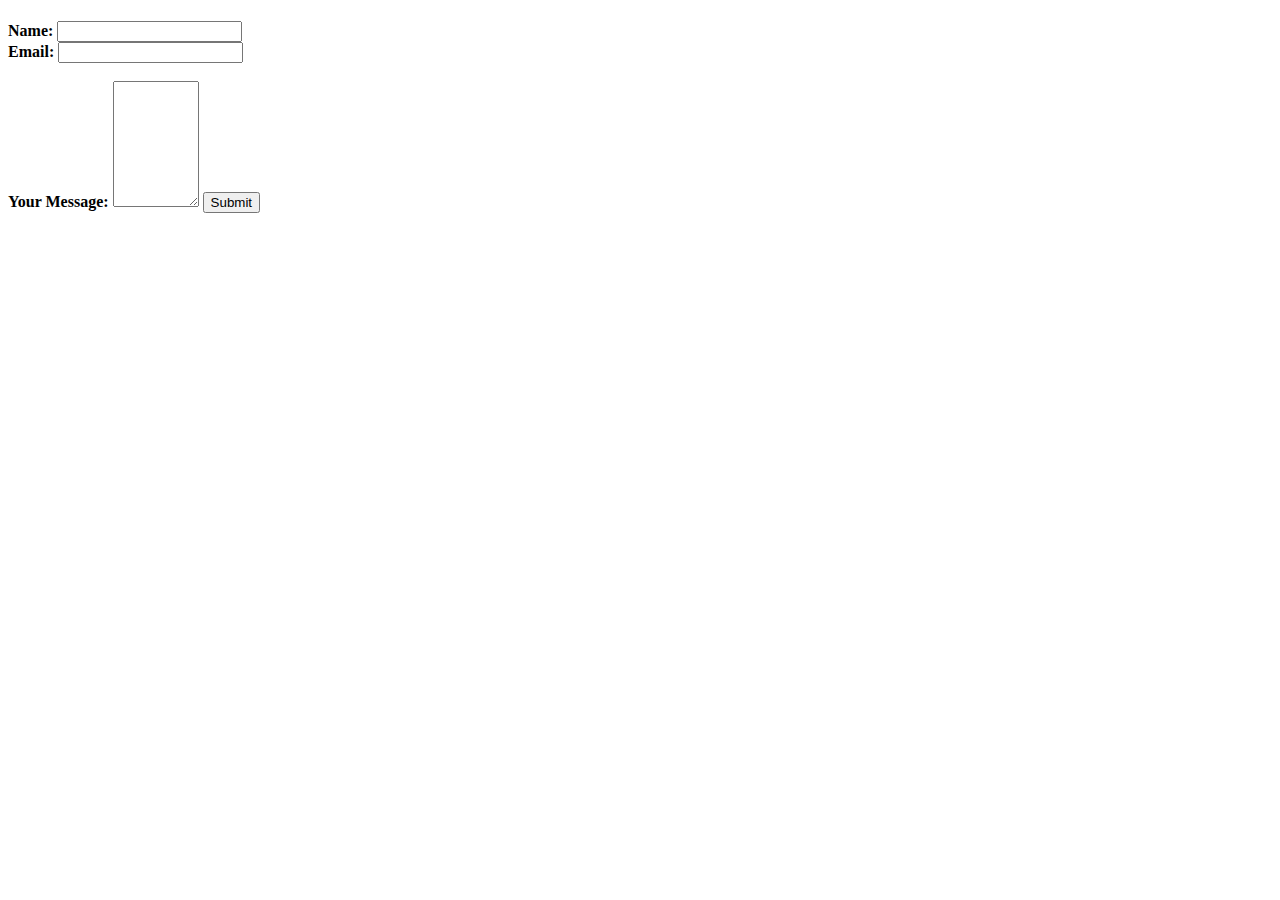
<file: contacts.html>
<!DOCTYPE html>
<html lang="en">
<head>
    <meta charset="UTF-8">
    <meta http-equiv="X-UA-Compatible" content="IE=edge">
    <meta name="viewport" content="width=device-width, initial-scale=1.0">
    <title>contacts</title>
</head>
<body>
    <!doctype html>
<html lang="en">
  <head>
    <!-- Required meta tags -->
    <meta charset="utf-8">
    <meta name="viewport" content="width=device-width, initial-scale=1, shrink-to-fit=no">

    <!-- Bootstrap CSS -->
    <link rel="stylesheet" href="https://cdn.jsdelivr.net/npm/bootstrap@4.6.2/dist/css/bootstrap.min.css" integrity="sha384-xOolHFLEh07PJGoPkLv1IbcEPTNtaed2xpHsD9ESMhqIYd0nLMwNLD69Npy4HI+N" crossorigin="anonymous">

    <title></title>
  </head>
  <body>
    <h1></h1>

    <!-- Optional JavaScript; choose one of the two! -->

    <!-- Option 1: jQuery and Bootstrap Bundle (includes Popper) -->
    <script src="https://cdn.jsdelivr.net/npm/jquery@3.5.1/dist/jquery.slim.min.js" integrity="sha384-DfXdz2htPH0lsSSs5nCTpuj/zy4C+OGpamoFVy38MVBnE+IbbVYUew+OrCXaRkfj" crossorigin="anonymous"></script>
    <script src="https://cdn.jsdelivr.net/npm/bootstrap@4.6.2/dist/js/bootstrap.bundle.min.js" integrity="sha384-Fy6S3B9q64WdZWQUiU+q4/2Lc9npb8tCaSX9FK7E8HnRr0Jz8D6OP9dO5Vg3Q9ct" crossorigin="anonymous"></script>

    <!-- Option 2: Separate Popper and Bootstrap JS -->
    <!--
    <script src="https://cdn.jsdelivr.net/npm/jquery@3.5.1/dist/jquery.slim.min.js" integrity="sha384-DfXdz2htPH0lsSSs5nCTpuj/zy4C+OGpamoFVy38MVBnE+IbbVYUew+OrCXaRkfj" crossorigin="anonymous"></script>
    <script src="https://cdn.jsdelivr.net/npm/popper.js@1.16.1/dist/umd/popper.min.js" integrity="sha384-9/reFTGAW83EW2RDu2S0VKaIzap3H66lZH81PoYlFhbGU+6BZp6G7niu735Sk7lN" crossorigin="anonymous"></script>
    <script src="https://cdn.jsdelivr.net/npm/bootstrap@4.6.2/dist/js/bootstrap.min.js" integrity="sha384-+sLIOodYLS7CIrQpBjl+C7nPvqq+FbNUBDunl/OZv93DB7Ln/533i8e/mZXLi/P+" crossorigin="anonymous"></script>
    -->
  </body>
</html>
<!DOCTYPE html>
<html lang="en" dir="ltr">
  <head>
    <meta charset="utf-8">
    <title></title>
  </head>
  <body>
    <form class="" action="mailto:rajraunit64@gmail.com" method="post">
    <label><b>Name:</b></label>
    <input type="text" name="" id=""><br>
    <label><b>Email:</b></label>
    <input type="text" name="" id=""><br>
    <br>
    <label><b>Your Message:</b></label>
    <textarea name="name"  cols="8" rows="8"></textarea>
    <input type="submit" name="" >
  </form>
  </body>
</html>

</body>
</html>
</file>
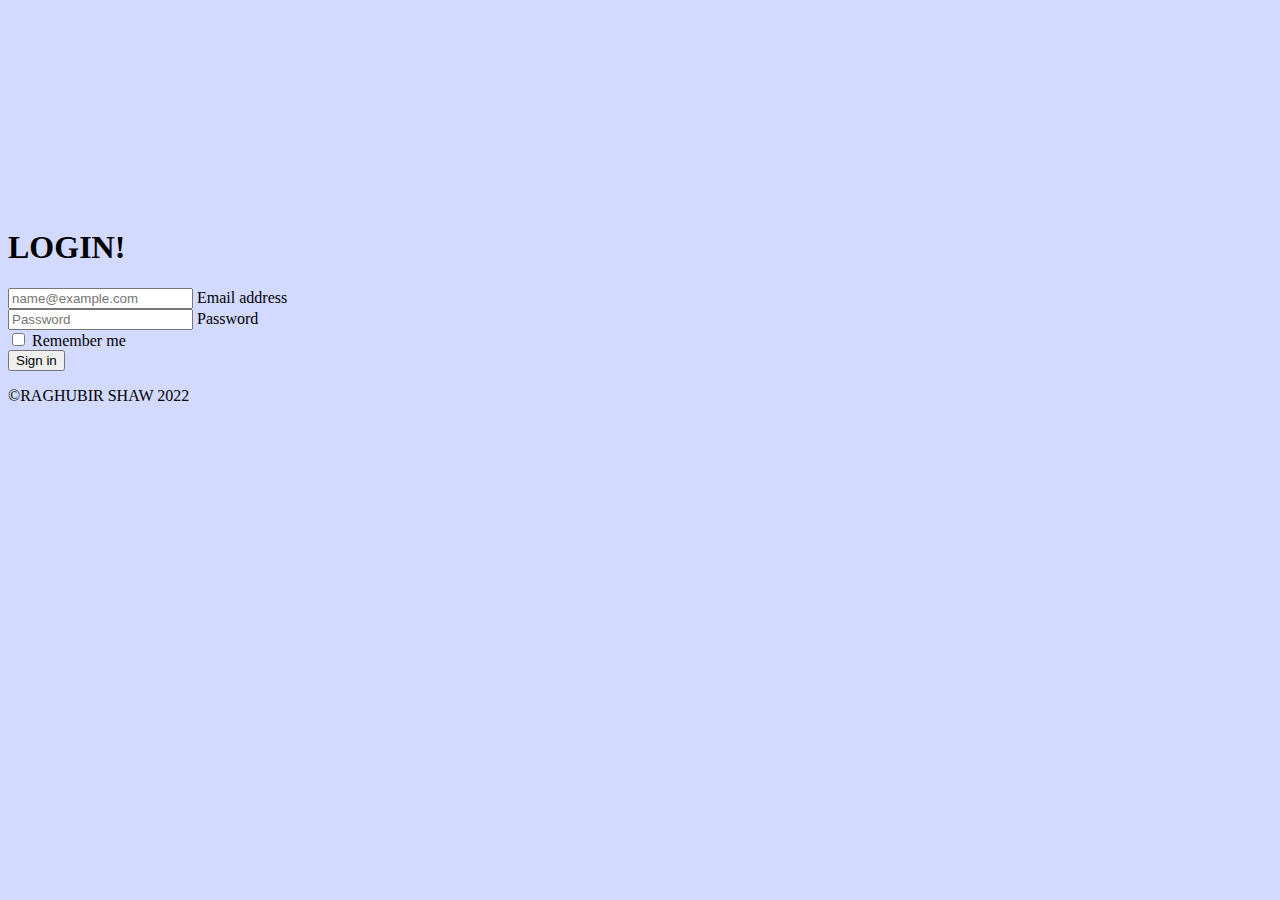
<file: login.html>
<!DOCTYPE html>
<html lang="en" dir="ltr">
  <head>
    <meta charset="utf-8">
    <title>Login-page</title>
      <link href="https://cdn.jsdelivr.net/npm/bootstrap@5.2.1/dist/css/bootstrap.min.css" rel="stylesheet" integrity="sha384-iYQeCzEYFbKjA/T2uDLTpkwGzCiq6soy8tYaI1GyVh/UjpbCx/TYkiZhlZB6+fzT" crossorigin="anonymous">
      <link rel="stylesheet" href="CSS/styles.css">

  </head>
    <body class="text-center">

    <main class="form-signin w-25 m-auto">
      <form>
         <!-- <img class="mb-4" src="" alt="" width="72" height="57"> -->
        <h1 class="h3 mb-3 fw-normal"> LOGIN! </h1>

        <div class="form-floating">
          <input type="email" class="form-control" id="floatingInput" placeholder="name@example.com">
          <label for="floatingInput">Email address</label>
        </div>
        <div class="form-floating">
          <input type="password" class="form-control" id="floatingPassword" placeholder="Password">
          <label for="floatingPassword">Password</label>
        </div>

        <div class="checkbox mb-3">
          <label>
            <input type="checkbox" value="remember-me"> Remember me
          </label>
        </div>
        <button class="w-100 btn btn-lg btn-primary" type="submit">Sign in</button>
        <p class="mt-5 mb-3 text-muted">©RAGHUBIR SHAW 2022</p>
      </form>
    </main>





  </body>
</html>
</file>
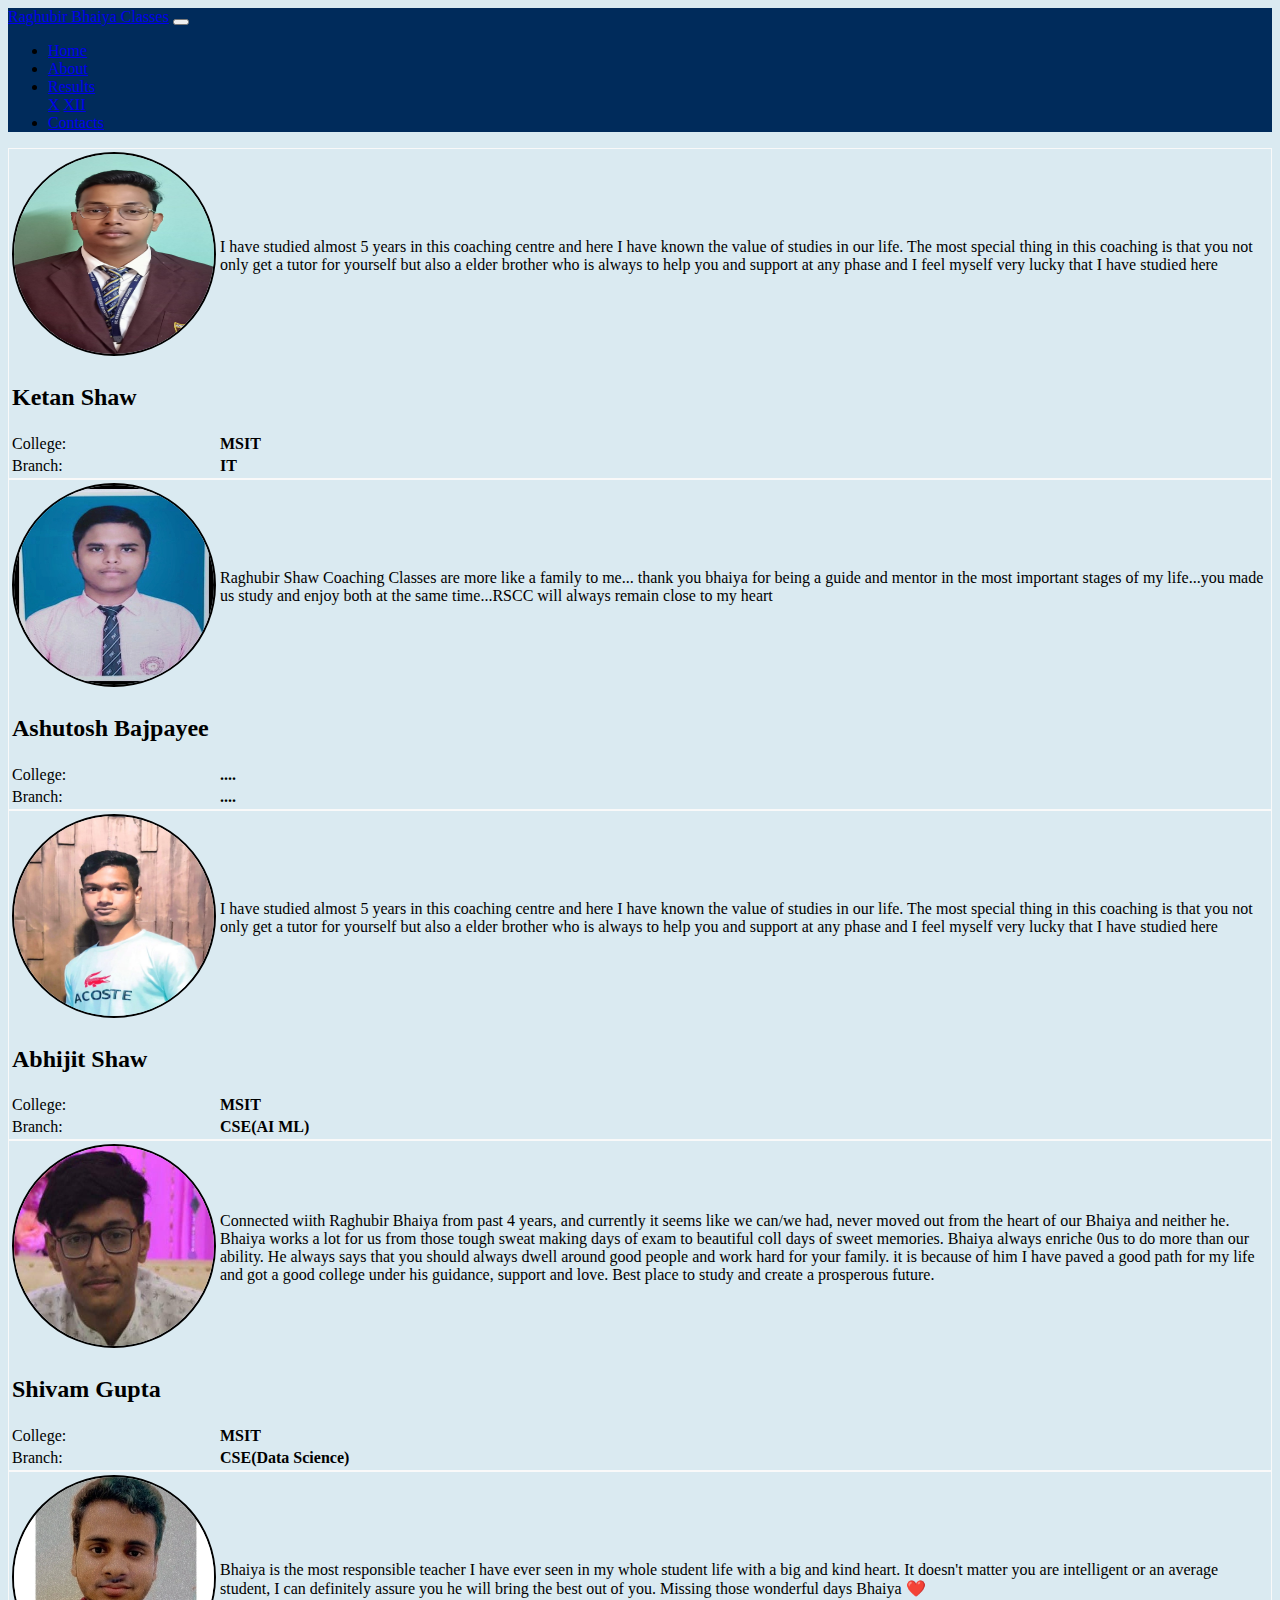
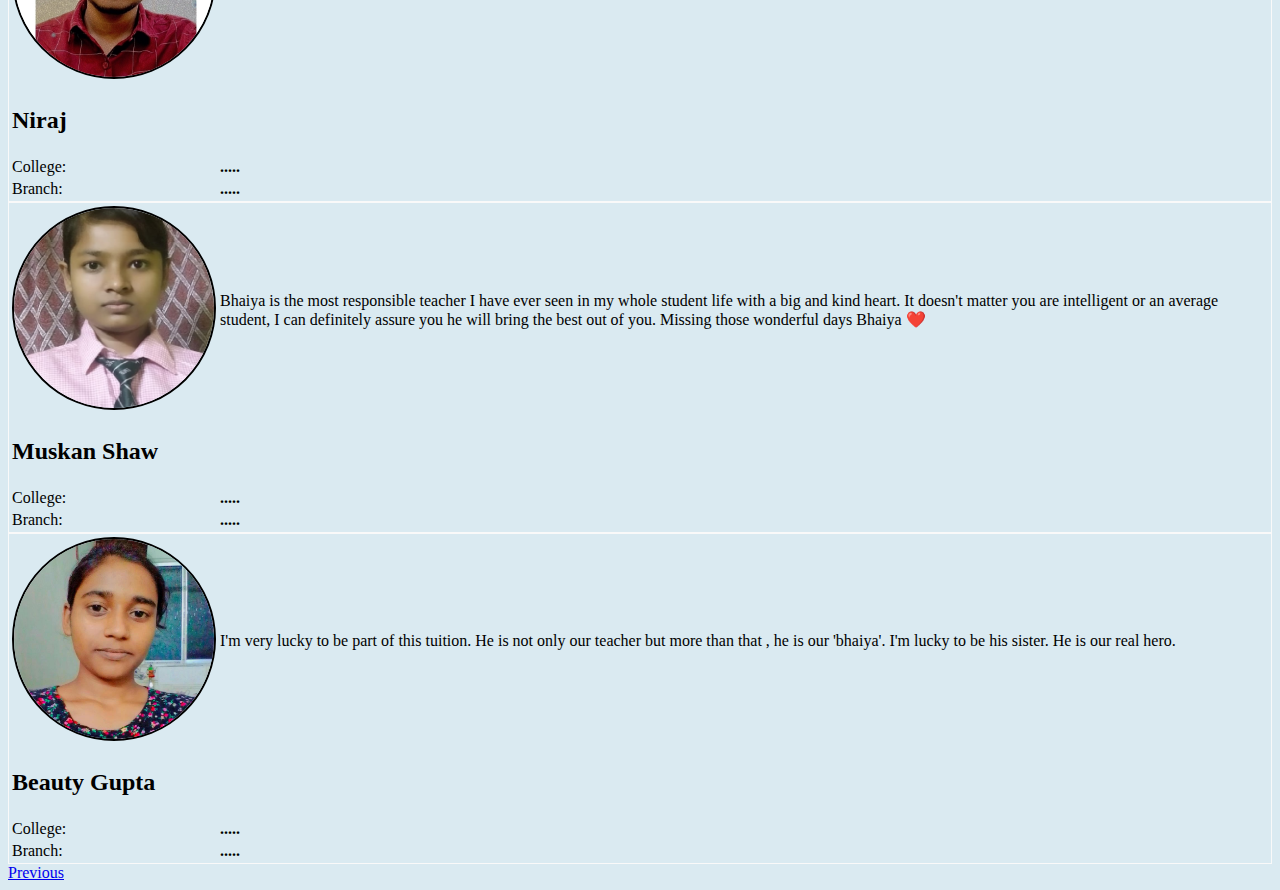
<file: more.html>
<!DOCTYPE html>
<html lang="en">
<head>
  <meta charset="UTF-8">
  <meta http-equiv="X-UA-Compatible" content="IE=edge">
  <meta name="viewport" content="width=device-width, initial-scale=1.0">
  <title>Document</title>
</head>
<body>
  <!doctype html>
<html lang="en">
  <head>
    <!-- Required meta tags -->
    <meta charset="utf-8">
    <meta name="viewport" content="width=device-width, initial-scale=1, shrink-to-fit=no">

    <!-- Bootstrap CSS -->
    <link rel="stylesheet" href="https://cdn.jsdelivr.net/npm/bootstrap@4.6.2/dist/css/bootstrap.min.css" integrity="sha384-xOolHFLEh07PJGoPkLv1IbcEPTNtaed2xpHsD9ESMhqIYd0nLMwNLD69Npy4HI+N" crossorigin="anonymous">

    <title>Hello, world!</title>
  </head>
  <body>
    

    <!-- Optional JavaScript; choose one of the two! -->

    <!-- Option 1: jQuery and Bootstrap Bundle (includes Popper) -->
    <script src="https://cdn.jsdelivr.net/npm/jquery@3.5.1/dist/jquery.slim.min.js" integrity="sha384-DfXdz2htPH0lsSSs5nCTpuj/zy4C+OGpamoFVy38MVBnE+IbbVYUew+OrCXaRkfj" crossorigin="anonymous"></script>
    <script src="https://cdn.jsdelivr.net/npm/bootstrap@4.6.2/dist/js/bootstrap.bundle.min.js" integrity="sha384-Fy6S3B9q64WdZWQUiU+q4/2Lc9npb8tCaSX9FK7E8HnRr0Jz8D6OP9dO5Vg3Q9ct" crossorigin="anonymous"></script>

    <!-- Option 2: Separate Popper and Bootstrap JS -->
    <!--
    <script src="https://cdn.jsdelivr.net/npm/jquery@3.5.1/dist/jquery.slim.min.js" integrity="sha384-DfXdz2htPH0lsSSs5nCTpuj/zy4C+OGpamoFVy38MVBnE+IbbVYUew+OrCXaRkfj" crossorigin="anonymous"></script>
    <script src="https://cdn.jsdelivr.net/npm/popper.js@1.16.1/dist/umd/popper.min.js" integrity="sha384-9/reFTGAW83EW2RDu2S0VKaIzap3H66lZH81PoYlFhbGU+6BZp6G7niu735Sk7lN" crossorigin="anonymous"></script>
    <script src="https://cdn.jsdelivr.net/npm/bootstrap@4.6.2/dist/js/bootstrap.min.js" integrity="sha384-+sLIOodYLS7CIrQpBjl+C7nPvqq+FbNUBDunl/OZv93DB7Ln/533i8e/mZXLi/P+" crossorigin="anonymous"></script>
    -->
  </body>

  
  </html>

  <style>
    nav{
      background-color: #002B5B;
      font: bold;
    }
    div 
    {
      
    }
    .navbar-brand {
      
      font-stretch: expanded;
    }

</style>
<div>
<nav class="navbar navbar-expand-lg navbar-dark">
    <a class="navbar-brand " href="#">Raghubir Bhaiya Classes</a>
    <button class="navbar-toggler" type="button" data-toggle="collapse" data-target="#navbarSupportedContent" aria-controls="navbarSupportedContent" aria-expanded="false" aria-label="Toggle navigation">
      <span class="navbar-toggler-icon"></span>
    </button>
  
    <div class="collapse navbar-collapse ms-auto" id="navbarSupportedContent">
      <ul class="navbar-nav ml-auto">
        <li class="nav-item active ">
          <a class="nav-link" href="Home.html"sr-only>Home</span></a>
        </li>
        <li class="nav-item active">
          <a class="nav-link" href="about.html">About</a>
        </li>
        <li class="nav-item dropdown active">
          <a class="nav-link dropdown-toggle" href="#" id="navbarDropdown" role="button" data-toggle="dropdown" aria-haspopup="true" aria-expanded="false">
            Results
          </a>
          <div class="dropdown-menu" aria-labelledby="navbarDropdown">
            <a class="dropdown-item" href="#">X</a>
            <a class="dropdown-item" href="#">XII</a>
            <div class="dropdown-divider"></div>
            <a class="dropdown-item" href="#"></a>
          </div>
        </li>
        <li class="nav-item active">
          <a class="nav-link " href="#">Contacts</a>
        </li>
      </ul>
      
    </div>
  </nav>
  
  <div class="row">
    
    <div class="col" style="border: 1px #F9F9F9 solid">
    <table>
        <thead>
            <td><img style="height:200px; width:200px; border-radius: 100%;" src="ketan.jpeg" alt=""></td>
            <td>I have studied almost 5 years in this coaching centre and here I have known the value of studies in our life. The most special thing in this coaching is that you not only get a tutor for yourself but also a elder brother who is always to help you and support at any phase and I feel myself very lucky that I have studied here
                </td>
        </thead>
        <tr>
        <td><b><h2>Ketan Shaw</h2></b></td>
    </tr>
        <tr>
            <td>College:</td>
            <td><b>MSIT</b></td>
        </tr>
        <tr>
            <td>Branch:</td>
            <td><b>IT</b></td>
        </tr>
    </table>
    </div>
    
    <div class="col" style="border: 1px #F9F9F9 solid">
    
    <table>
        <thead>
            <td><img style="height:200px; width:200px; border-radius: 100%;" src="ashutosh.jpg" alt=""></td>
            <td>Raghubir Shaw Coaching Classes are more like a family to me... thank you bhaiya for being a guide and mentor in the most important stages of my life...you made us study and enjoy both at the same time...RSCC will always remain close to my heart</td>
                
        </thead>
        <tr>
        <td><b><h2>Ashutosh Bajpayee</h2></b></td>
    </tr>
        <tr>
            <td>College:</td>
            <td><b>....</b></td>
        </tr>
        <tr>
            <td>Branch:</td>
            <td><b>....</b></td>
        </tr>
    </table>
    </div>
    </div>

    <div class="row">
    
      <div class="col" style="border: 1px #F9F9F9 solid">
      <table>
          <thead>
              <td><img style="height:200px; width:200px; border-radius: 100%;" src="abhijit.jpeg" alt=""></td>
              <td>I have studied almost 5 years in this coaching centre and here I have known the value of studies in our life. The most special thing in this coaching is that you not only get a tutor for yourself but also a elder brother who is always to help you and support at any phase and I feel myself very lucky that I have studied here
                  </td>
          </thead>
          <tr>
          <td><b><h2>Abhijit Shaw</h2></b></td>
      </tr>
          <tr>
              <td>College:</td>
              <td><b>MSIT</b></td>
          </tr>
          <tr>
              <td>Branch:</td>
              <td><b>CSE(AI ML)</b></td>
          </tr>
      </table>
      </div>
      
      <div class="col" style="border: 1px #F9F9F9 solid">
      
      <table>
          <thead>
              <td><img style="height:200px; width:200px; border-radius: 100%;" src="shivam.jpeg" alt=""></td>
              <td>
                Connected wiith Raghubir Bhaiya from past 4 years, and currently it seems like we can/we had, never moved out from the heart of our Bhaiya and neither he. Bhaiya works a lot for us from those tough sweat making days of exam to beautiful coll days of sweet memories. Bhaiya always enriche 0us to do more than our ability. He always says that you should always dwell around good people and work hard  for your family. it is because of him I have paved a good path for my life and got a good college under his guidance, support and love. Best place to study and create a prosperous future.
              </td>
                  
          </thead>
          <tr>
          <td><b><h2>Shivam Gupta</h2></b></td>
      </tr>
          <tr>
              <td>College:</td>
              <td><b>MSIT</b></td>
          </tr>
          <tr>
              <td>Branch:</td>
              <td><b>CSE(Data Science)</b></td>
          </tr>
      </table>
      </div>
      </div>
      <div class="row">
    
        <div class="col" style="border: 1px #F9F9F9 solid">
        <table>
            <thead>
                <td><img style="height:200px; width:200px; border-radius: 100%;" src="niraj.jpg" alt=""></td>
                <td>Bhaiya is the most responsible teacher I have ever seen in my whole student life with a big and kind heart. It doesn't matter you are intelligent or an average student, I can definitely assure you he will bring the best out of you. Missing those wonderful days Bhaiya ❤️
                    </td>
            </thead>
            <tr>
            <td><b><h2>Niraj</h2></b></td>
        </tr>
            <tr>
                <td>College:</td>
                <td><b>.....</b></td>
            </tr>
            <tr>
                <td>Branch:</td>
                <td><b>.....</b></td>
            </tr>
        </table>
        </div>
        
        <div class="col" style="border: 1px #F9F9F9 solid">
        
        <table>
            <thead>
                <td><img style="height:200px; width:200px; border-radius: 100%;" src="muskan.jpg" alt=""></td>
                <td>
                  Bhaiya is the most responsible teacher I have ever seen in my whole student life with a big and kind heart. It doesn't matter you are intelligent or an average student, I can definitely assure you he will bring the best out of you. Missing those wonderful days Bhaiya ❤️
                </td>
                    
            </thead>
            <tr>
            <td><b><h2>Muskan Shaw</h2></b></td>
        </tr>
            <tr>
                <td>College:</td>
                <td><b>.....</b></td>
            </tr>
            <tr>
                <td>Branch:</td>
                <td><b>.....</b></td>
            </tr>
        </table>
        </div>
        </div>
      <style>
        
        body {
        background-color: #DAEAF1;
        
        }
        img {
            border: 2px solid;
        }
  
   </style>
 <div class="row">
    
  <div class="col" style="border: 1px #F9F9F9 solid">
  <table>
      <thead>
          <td><img style="height:200px; width:200px; border-radius: 100%;" src="beauty.jpeg" alt=""></td>
          <td>I'm very lucky to be part of this tuition. He is not only our teacher but more than that , he is our 'bhaiya'. I'm lucky to be his sister. He is our real hero.
              </td>
      </thead>
      <tr>
      <td><b><h2>Beauty Gupta</h2></b></td>
  </tr>
      <tr>
          <td>College:</td>
          <td><b>.....</b></td>
      </tr>
      <tr>
          <td>Branch:</td>
          <td><b>.....</b></td>
      </tr>
  </table>
  </div>
</div>
  <a href="previous.html" class="button btn-outline-success">Previous</a>
  
  
</body>
</html>
</file>
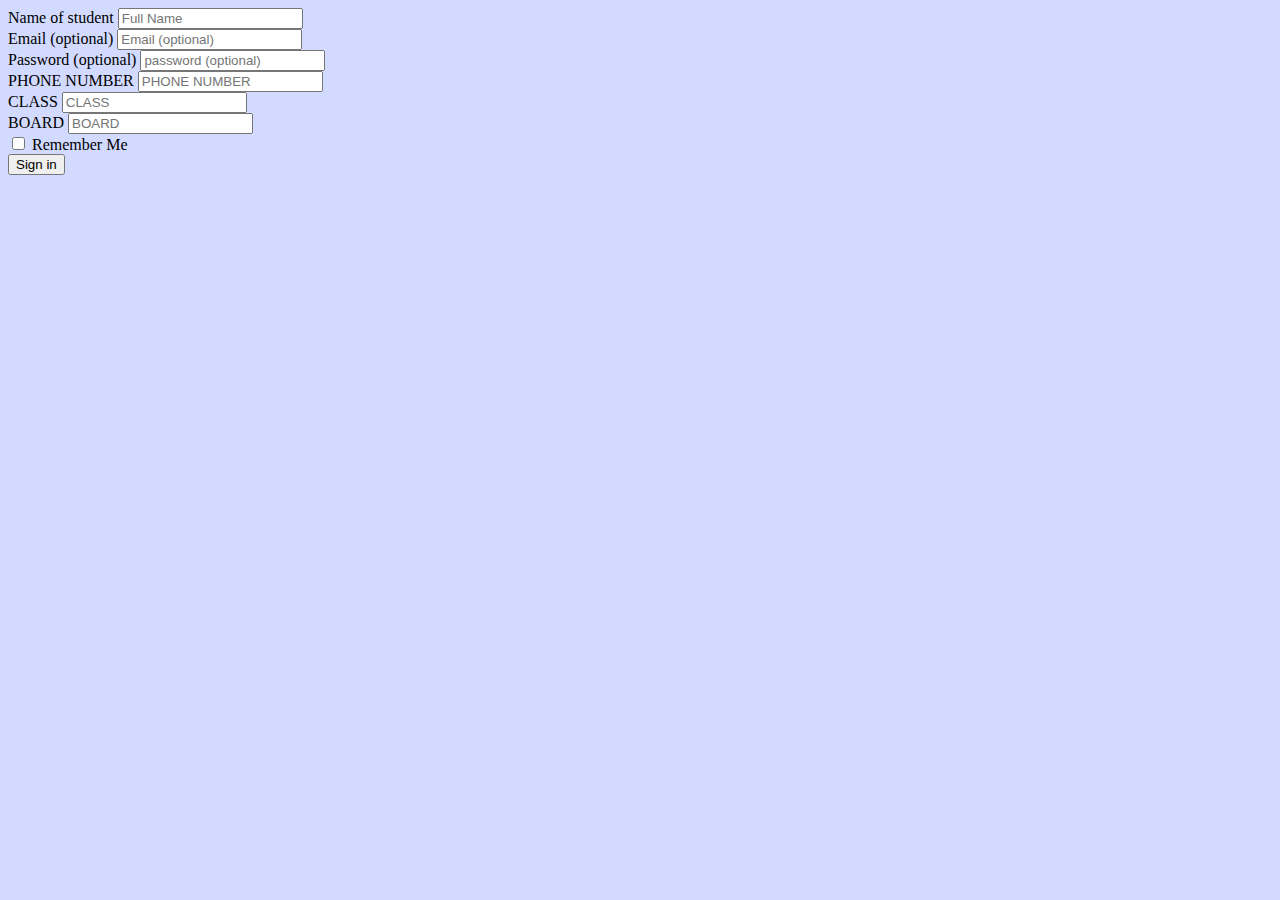
<file: register.html>
<!doctype html>
<html lang="en">
  <head>
    <meta charset="utf-8">
    <meta name="viewport" content="width=device-width, initial-scale=1">
    <title>Bootstrap demo</title>
    <link href="https://cdn.jsdelivr.net/npm/bootstrap@5.2.1/dist/css/bootstrap.min.css" rel="stylesheet" integrity="sha384-iYQeCzEYFbKjA/T2uDLTpkwGzCiq6soy8tYaI1GyVh/UjpbCx/TYkiZhlZB6+fzT" crossorigin="anonymous">
<link rel="stylesheet" href="CSS/styles.css">
  </head>



                                            <!-- CONVERT THIS PART INTO  A BOX-KIND OF FEATURE  -->



    <body class="register-page">
    <form class="row g-3">
      <div class="col-12">
        <label for="inputphonenumber" class="form-label">Name of student</label>
        <input type="text" class="form-control" id="inputname" placeholder="Full Name" required>
      </div>
     <div class="col-md-6">
        <label for="inputEmail4" class="form-label">Email (optional)</label>
        <input type="email" class="form-control" id="inputEmail4" placeholder="Email (optional)" optional>
      </div>
      <div class="col-md-6">
        <label for="inputPassword4" class="form-label">Password (optional)</label>
        <input type="password" class="form-control" id="inputPassword4" placeholder="password (optional)" optional>
      </div>
      <div class="col-12">
        <label for="inputphonenumber" class="form-label">PHONE NUMBER</label>
        <input type="text" class="form-control" id="inputphonenumber" placeholder="PHONE NUMBER" required>
      </div>
      <div class="col-12">
        <label for="inputclass" class="form-label">CLASS</label>
        <input type="text" class="form-control" id="inputclass" placeholder="CLASS" required>
      </div>
      <div class="col-md-6">
        <label for="inputboard" class="form-label">BOARD</label>
        <input type="text" class="form-control" id="inputboard" placeholder="BOARD" required>
      </div>
      <div class="col-12">
        <div class="form-check">
          <input class="form-check-input" type="checkbox" id="gridCheck">
          <label class="form-check-label" for="gridCheck">
            Remember Me
          </label>
        </div>
      </div>
      <div class="col-12">
        <button type="submit" class="btn btn-primary">Sign in</button>
      </div>
    </form>


                                                    <!-- CONVERT THIS PART INTO  A BOX-KIND OF FEATURE  -->





    <script src="https://cdn.jsdelivr.net/npm/bootstrap@5.2.1/dist/js/bootstrap.bundle.min.js" integrity="sha384-u1OknCvxWvY5kfmNBILK2hRnQC3Pr17a+RTT6rIHI7NnikvbZlHgTPOOmMi466C8" crossorigin="anonymous"></script>
  </body>
</html>
</file>
<file: CSS/styles.css>
/* first page */
.main{
    background-color: #B9005B;
  }
  .text-bg-brown{
    background-color: #645CAA;
  }
  .link{
     color: #FBF2CF;
     margin-right: 10px;
     text-decoration: none;
     font-size: .8rem;
  }
  .link:hover{
   color:#31E1F7;
  }
  body{
    background-color:#ffff;
  }

                                                 /* login page */
     .text-center{
       background-color: #D2DAFF;
       padding-top: 200px;
     }
        .bd-placeholder-img {
          font-size: 1.125rem;
          text-anchor: middle;
          -webkit-user-select: none;
          -moz-user-select: none;
          user-select: none;
        }
        /* @media (min-width: 768px) {
          .bd-placeholder-img-lg {
            font-size: 3.5rem;
          } */
        .b-example-divider {
          height: 3rem;
          background-color: rgba(0, 0, 0, .1); 
          border: solid rgba(0, 0, 0, .15);
          border-width: 1px 0;
          box-shadow: inset 0 .5em 1.5em rgba(0, 0, 0, .1), inset 0 .125em .5em rgba(0, 0, 0, .15);
        }
        .b-example-vr {
          flex-shrink: 0;
          width: 1.5rem;
          height: 100vh;
        }
        .bi {
          vertical-align: -.125em;
          fill: currentColor;
        }
        .nav-scroller {
          position: relative;
          z-index: 2;
          height: 2.75rem;
          overflow-y: hidden;
        }
        .nav-scroller .nav {
          display: flex;
          flex-wrap: nowrap;
          padding-bottom: 1rem;
          margin-top: -1px;
          overflow-x: auto;
          text-align: center;
          white-space: nowrap;
          -webkit-overflow-scrolling: touch;
        }
                                                 /* register page */
                                                 
  .register-page{
     background-color: #D2DAFF;
  }
  .carousel-item{
    height: 500px;
    
    }
  .card-body{ 
      
   padding: 20px 0 0 20px;
   margin-left: 20px;
   margin-right: 20px;
   
  }
  .card-r{
      color: black;
      /* padding-top: 20px;
      padding-bottom: 20px; */
      border-radius: 3em;
      box-shadow: 0 5px 10px rgba(0, 0, 0, 0.2);
  }
  .card-s{
      color: black;
      padding-left: 10px;
      padding-right: 10px;
      border-radius: 2em;
      text-align: center;
      box-shadow: 0 5px 10px rgba(0,0,0,.2);
  }
  .card-a{
      color: black;
      padding: 1.5em .5em .5em;
      border-radius: 2em;
      text-align: center;
      box-shadow: 0 5px 10px rgba(0,0,0,.2);
  }
  .card-r{
      color: black;
      padding: 1.5em .5em .5em;
      border-radius: 2em;
      text-align: center;
      box-shadow: 0 5px 10px rgba(0,0,0,.2);
  }
  .card-s{
      color: black;
      padding: 1.5em .5em .5em;
      border-radius: 2em;
      text-align: center;
      box-shadow: 0 5px 10px rgba(0,0,0,.2);
  }
  .card-a{
      color: black;
      padding: 1.5em .5em .5em;
      border-radius: 2em;
      text-align: center;
      box-shadow: 0 5px 10px rgba(0,0,0,.2);
  }
  img{
      width: 65%;
      border-radius: 50%;
      margin: 0 auto;
      box-shadow: 0 0 10px rgba(0,0,0,.2);
  }
</file>
